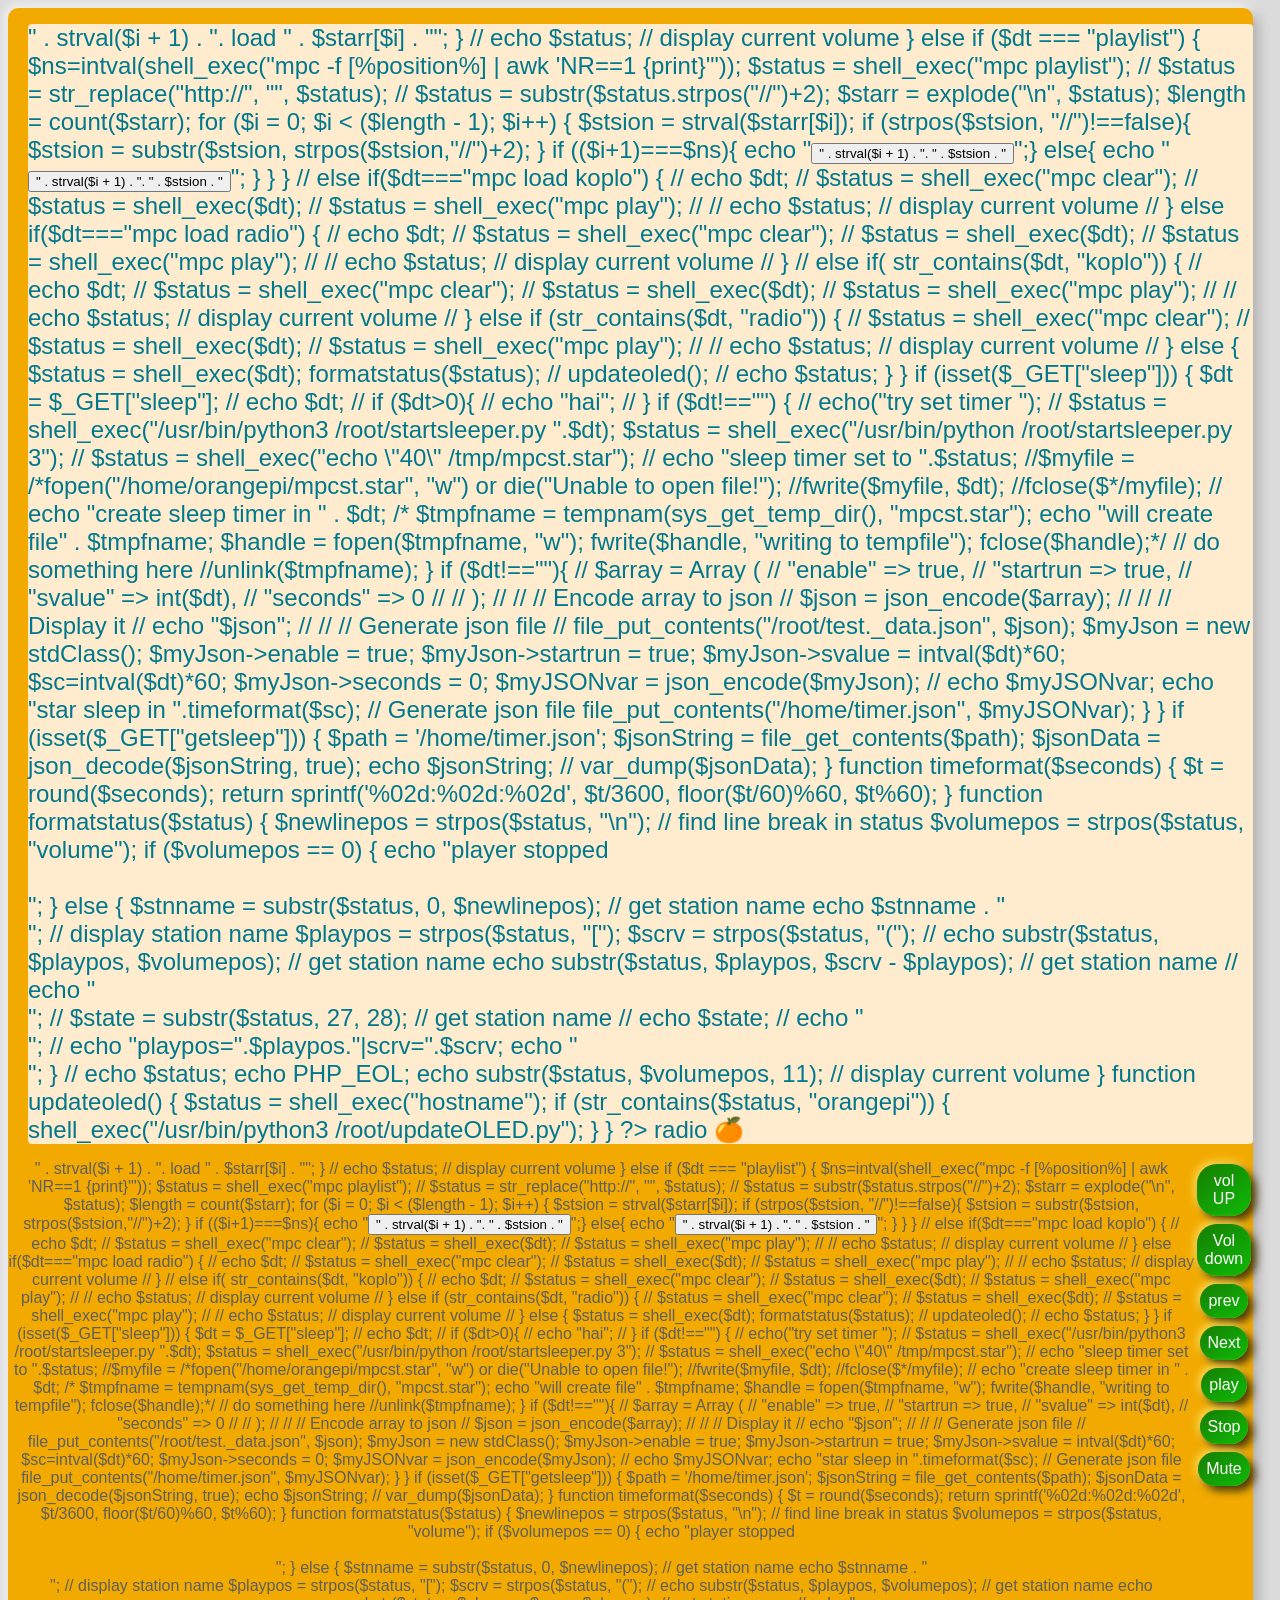
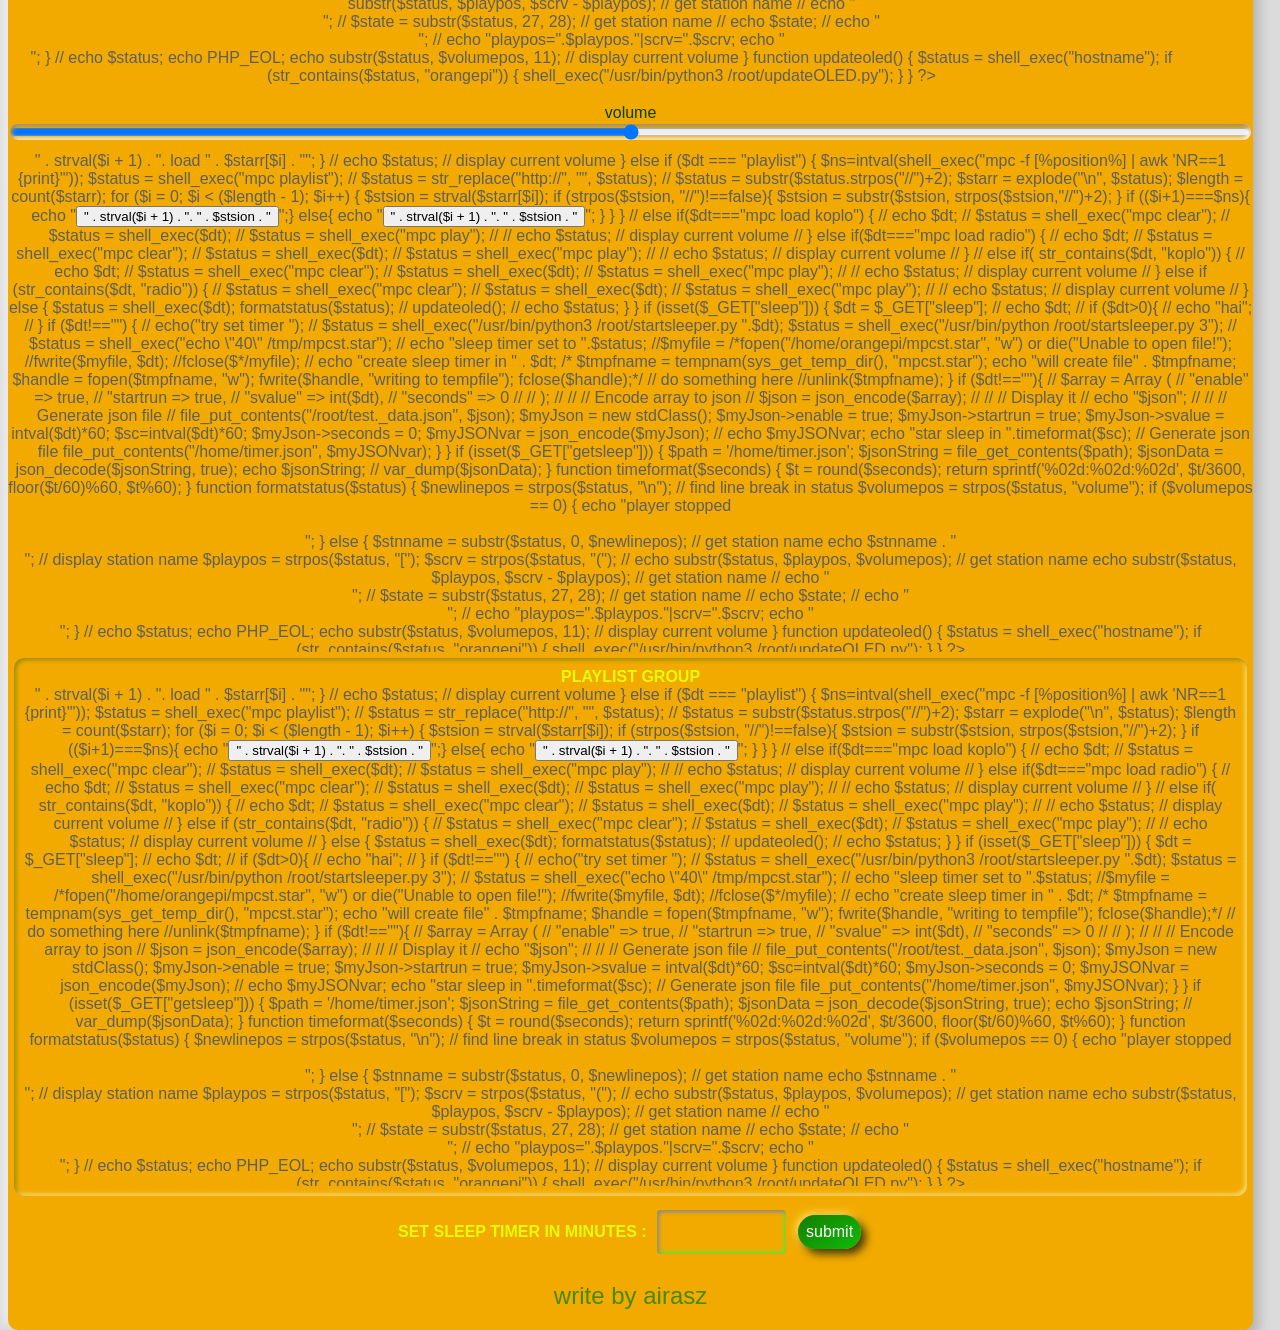
<file: webserver/apache-php/index.html>
<!DOCTYPE html>
<!--
design by airasz
-->
<html>

<head>
  <title>oradio v 0.1</title>
  <link rel="shortcut icon" type="image/x-icon" href="favicon.ico" />
  <meta name="viewport" content="width=device-width, initial-scale=1">
  <meta http-equiv="cache-control" content="no-cache" />
  <meta http-equiv="Pragma" content="no-cache" />
  <meta http-equiv="Cache-Control" content="no-store" />
  <link rel="stylesheet" type="text/css" href="radio.css  ">
  <link rel="stylesheet" type="text/css" href="style.css">
  <link rel="stylesheet" type="text/css" id="colorscheme">
  <script src="oradio.js"></script>
  <!-- <link rel="script" type="text/js" href="app.js"> -->
  <!-- <script type="text/javascript" src="https://unpkg.com/xlsx@0.15.1/dist/xlsx.full.min.js"></script> -->
  <!-- <script src="https://cdnjs.cloudflare.com/ajax/libs/xlsx/0.17.5/xlsx.min.js"></script> -->
  <!-- <script type="text/javascript" src="xlsx.full.js"></script> -->
  <!-- <script type="text/javascript" src="xlsx.min.js"></script> -->
</head>

<body onload="loadonce()" style="background-color: #dbdbdb;">
  <div id="loading" style="position: fixed; z-index: 1000; width: 100vw;
height: 100vh; top: 0; left: 0; display: flex; justify-content: center;
align-items: center; display: none;">
    <span>Wait...</span>
    <!-- Loading spinner goes here -->
  </div>
  <div class="main">
    <div class="card_switch">
      <h1 id="title">oradio</h1>
      <!-- <div id="info" style="min-height: 1cm;"></div> -->

      <div style="display:inline-flex">
        <div class="card-body" id="card-body">
          <div id="radiostatus"></div>
          <div id="sleepinfo"></div>
        </div>
        <!-- and class card-body-->
        <div style="display:inline-block">
          <button class="button1" onclick="sendcmd('mpc volume %2B5')">
            <a>vol UP</a>
          </button>
          <button class="button1" onclick="sendcmd('mpc volume %2D5')">
            <a>Vol down</a>
          </button>
          <button class="button1" onclick="sendcmd('mpc prev')">
            <a>prev</a>
          </button>
          <button class="button1" onclick="sendcmd('mpc next')">
            <a>Next</a>
          </button>
          <button class="button1" id="bplay" onclick="sendcmd('mpc toggle')">
            <a>play/pause</a>
          </button>
          <button class="button1" id="bstop   " onclick="sendcmd('mpc stop')">
            <a>Stop</a>
          </button>
          <button class="button1" onclick="sendcmd('mpc volume 0')">
            <a>Mute</a>
          </button>
          <br>
        </div>

      </div>
      <div class="card-body text-center" style="margin-bottom: 10px;">
        <div class="contr" style="display: grid;">
          <p3>volume</p3>
          <input id="svol" type="range" min="0" max="100" value="%volume%" class="slider" name="set_volume"
            onchange="setvol()" style="min-width: 280px;">
        </div>
      </div>
      <div class="buttonstation" id="stations"></div>
      <div class="groupbox">
        <p4>Playlist Group</p4>
        <div class="buttonstation" id="playlists"></div>
      </div>
      <div>
        <div class="ceditbox" id="cedit1">
          <p4>
            set sleep timer in minutes :
          </p4>
          <input class="form_data" type="text" id="tval" name="nama" onfocus="this.value=''"
            style="color:darkslategray;min-width: 3cm;align-content: flex-start;"><br>
          <button type="button" name="submit" id="submit" class="button1"
            onclick="setsleep(); return true;">submit</button>
        </div>
      </div>
      <!-- <div><p>play url</p><div style="display: flex;"><input id="purl" type="text" class="slider" name="playurl" onclick="playurl()"
                        style="min-width: 280px;"><button class="button1" onclick="playurl()"><a>play</a></button></div></div> -->


      <h2 style="color: rgb(69, 138, 0);" id="cname">write by airasz</h2>
    </div>
    <!-- and class card_switch-->
  </div>
  <!-- end div main -->
</body>
<script>
  // document.getElementById("defaultOpen").click();
</script>
<script type="application/javascript"></script>

</html>
</file>
<file: webserver/apache-php/radio.css>
body {
    background-color: lightblue;
    font-family: Arial, Helvetica, sans-serif;
}

h1 {
    color: navy;
    margin-left: 20px;
    font-size: 150%
}

ul {
    list-style-type: none;
    margin: 0;
    margin-left: -10px;
    overflow: hidden;
    background-color: #2C3E50;
    position: fixed;
    top: 0;
    width: 100%;
    z-index: 100;
}

li .pull-left {
    float: left;
}

li .pull-right {
    float: right;
}

li a {
    display: block;
    color: white;
    text-align: center;
    padding: 14px 16px;
    text-decoration: none;
}

li a:hover,
a.active {
    background-color: #111;
}

.button {
    min-width: 90px;
    height: 30px;
    background-color: #128F76;
    border: none;
    color: white;
    text-align: center;
    text-decoration: none;
    display: inline-block;
    font-size: 16px;
    margin: 8px 2px;
    cursor: pointer;
    border-radius: 10px;
    white-space: nowrap;
}

.buttonr {
    background-color: #D62C1A;
}

.buttons {
    background-color: #8F8C8A;
}

.select {
    width: 160px;
    height: 32px;
    padding: 5px;
    background: white;
    font-size: 16px;
    line-height: 1;
    border: 1;
    border-radius: 5px;
    -webkit-border-radius: 5px;
    -moz-border-radius: 5px;
    -webkit-appearance: none;
    border: 1px solid black;
    border-radius: 10px;
}

.selectw {
    width: 410px;
}

input[type="text"] {
    margin: 0;
    height: 28px;
    background: white;
    font-size: 16px;
    appearance: none;
    box-shadow: none;
    border-radius: 5px;
    -webkit-border-radius: 5px;
    -moz-border-radius: 5px;
    -webkit-appearance: none;
    border: 1px solid black;
    border-radius: 10px;
}

input[type="text"]:focus {
    outline: none;
}

input[type=submit] {
    width: 200px;
    height: 40px;
    background-color: #128F76;
    border: none;
    color: white;
    text-align: center;
    text-decoration: none;
    display: inline-block;
    font-size: 16px;
    margin: 4px 2px;
    cursor: pointer;
    border-radius: 5px;
}

textarea {
    width: 80;
    height: 25;
    border: 1px solid black;
    border-radius: 10px;
    padding: 5px;
    font-family: Courier, "Lucida Console", monospace;
    background-color: white;
    resize: none;
}



/* .slider{
    background: none;
    
} */
/* .cont_slider{
           border-radius: 14px;
    -webkit-appearance: none;
    width: 100%;
    max-width: 300px;
    height: 24px;
    background: #e4e3e3;
    outline: none;
    opacity: 0.7;
    padding-top: 2px;
    -webkit-transition: .2s;
    transition:  0.2s;
               box-shadow:  inset 4px 3px 4px #a3a3a3,inset -4px -3px 4px rgb(255, 255, 255); 

} */

.slider:hover {
    opacity: 1;
}

.slider::-webkit-slider-thumb {
    -webkit-appearance: none;
    appearance: none;
    width: 25px;
    height: 25px;
    background: #04AA6D;
    cursor: pointer;
}


.slider::-moz-range-thumb {
    width: 22px;
    height: 22px;
    /* background: rgb(255, 255, 255); */
    cursor: pointer;
    border: 0px;
    border-radius: 14px;
    background: linear-gradient(145deg, #ffffff, #d8d6d6);
    box-shadow: 5px 5px 8px #8a8a8a, -2px -2px 8px #fff;
}
</file>
<file: webserver/apache-php/style.css>
:root {
  --out_wide: 15px 15px 30px #919191, -15px -15px 30px #ffffff;
  --out_short: 6px 6px 16px #919191, -6px -6px 10px #ffffff;
  --ins: inset 2px 2px 4px #8a8a8a, inset -2px -2px 4px rgb(255, 255, 255);
}

html {
  font-family: Arial;
  display: inline-block;
  margin: 0px auto;
  text-align: center;
  height: 100%;
}

.main {
  display: flex;
  /* box-shadow: 6px 6px 12px #b3b0b0, -2px -2px 12px #fff; */
  border-radius: 10px;
}

h1 {
  color: rgb(0, 120, 141);
  font-family: Arial, Helvetica, sans-serif;
  text-align: left;
  font-weight: lighter;
  /* font-size: 56px; */
  /* padding: 0vh; */
}

p {
  font-size: 1.5rem;
}

input[type="submit"],
input[type="reset"],
input[type="option"] {
  border: chartreuse;
  border: solid 0px orange;
  color: rgb(107, 107, 106);
  padding: 10px;
  text-align: center;
  text-decoration: none;
  border-radius: 30px;
  display: flexbox;
  font-size: 16px;
  margin: 4px 2px;
  font-weight: bold;
  cursor: pointer;
  background: linear-gradient(145deg, #d3d3d3, #ffffff);
  box-shadow:
    5px 5px 8px #8a8a8a,
    -2px -2px 8px #fff;
}

input[type="text"] {
  /* width: 10%; */
  /* min-width: 1cm; */
  display: flex;
  width: 2cm;
  padding: 8px 8px;
  margin: 8px 0;
  margin-right: 10px;
  margin-left: 10px;
  /* box-sizing: border-box; */
  border: 0px solid rgb(184, 204, 0);
  border-radius: 4px;
  /* background-color: rgb(233, 231, 231); */
  background-color: transparent;
  /* color: rgb(0, 75, 4); */
  text-size-adjust: 32px;
  text-align: center;
  /* border-radius: 50px; */
  /* background: linear-gradient(145deg, #d3d3d3, #ffffff);
      box-shadow:  10px 10px 18px #e0e0e0, -2px -2px 18px #fff; */
  box-shadow:
    inset 2px 2px 4px #8a8a8a,
    inset -2px -2px 4px rgb(104, 232, 31);
}

input[type="submit"]:hover {
  background-color: yellow;
  color: rgb(36, 29, 1);
}

::placeholder {
  /* Chrome, Firefox, Opera, Safari 10.1+ */
  color: rgb(139, 139, 139);
  opacity: 1;
  /* Firefox */
}

.menu li {
  display: inline;
  margin: 20px;
  /* background-color: #008CBA; */
}

.buttonstation {
  overflow-y: auto;
  max-height: 500px;
}
.button1 {
  /*     color: rgb(78, 75, 75); */
  padding: 8px;
  border: 0px;
  font-size: 16px;
  margin: 4px 2px;
  /* border-radius: 10px; */
  /*     background: linear-gradient(145deg, #d3d3d3, #ffffff); */
  box-shadow:
    5px 5px 8px #8a8a8a,
    -2px -2px 8px #fff;
  cursor: pointer;
}

.button1:active {
  /*     color: rgb(78, 75, 75); */
  padding: 8px;
  border: 0px;
  font-size: 16px;
  margin: 4px 2px;
  cursor: pointer;
  /* border-radius: 50px; */
  /* background: linear-gradient(145deg, #d3d3d3, #ffffff);
                    box-shadow:  10px 10px 18px #e0e0e0, -2px -2px 18px #fff; */

  /*     background: linear-gradient(145deg, #d3d3d3, #ffffff); */
  box-shadow:
    inset 2px 2px 4px #8a8a8a,
    inset -2px -2px 4px rgb(255, 255, 255);
  cursor: pointer;
}

.port {
  padding: 8px;
  border: 0px;
  font-size: 14px;
  margin: 4px 2px;
  cursor: pointer;
  border-radius: 50px;
  background: linear-gradient(145deg, #d4d4d4, #f3f3f3);
  box-shadow:
    6px 6px 12px #b3b0b0,
    -2px -2px 12px #fff;
}

.port:active {
  padding: 8px;
  border: 0px;
  font-size: 14px;
  margin: 4px 2px;
  cursor: pointer;

  border-radius: 50px;
  background: linear-gradient(145deg, #d4d4d4, #f3f3f3);
  box-shadow:
    inset 2px 2px 4px #8a8a8a,
    inset -2px -2px 4px rgb(255, 255, 255);
}

.units {
  font-size: 1.2rem;
}

.sensor-labels {
  font-size: 1.5rem;
  vertical-align: middle;
  padding-bottom: 15px;
}

.card_switch {
  /* Add shadows to create the "card" effect */
  box-shadow:
    6px 6px 12px #b3b0b0,
    -2px -2px 12px #fff;
  /* flex-wrap: inherit; */
  transition: 0.3s;
  color: rgb(95, 95, 95);
  margin-top: 0mm;
  display: block;
  background-color: #dbdbdb;
  border-radius: 10px;
  margin-right: 5mm;
  /* padding-bottom: 5mm; */
  min-width: 9cm;
  align-items: left;
  justify-content: left;
  /* display: flex; */
  justify-items: left;
  /* position: relative; */
  flex-flow: row wrap;
  /* flex-wrap: inherit; */
  flex-direction: column;
  display: inline-block;
  /* box-shadow: 12px 12px 12px #b3b0b0, -4px -4px 12px #fff; */
  /*centering card
    /* flex-wrap: wrap; */
  /* position: relative; */
  /* flex-direction: row; */
  /* word-wrap: break-word; */
  /* banana */
}

/* On mouse-over, add a deeper shadow */
.card_switch:hover {
  /* box-shadow: 0 10px 20px rgba(0, 0, 0, 0.8); */
  box-shadow:
    12px 12px 12px #b3b0b0,
    -4px -4px 12px #fff;
}

h2 {
  color: rgb(56, 56, 56);
  font-family: Arial, Helvetica, sans-serif;
  text-align: center;
  font-weight: lighter;
}

div p3 {
  text-align: center;
  color: #074204;
  font-family: sans-serif;
  /* background-color: teal; */
  display: block;
  margin-top: 5mm;
}

div p5 {
  text-align: center;
  font-family: sans-serif;
  color: rgb(65, 0, 22);
  /* background-color: teal; */
  display: block;
  margin-top: 5mm;
}

/* https://blogfonts.com/download/p-53339-1/Predator.file */
div p4 {
  text-size-adjust: 14pt;
  text-transform: uppercase;
  /* margin-left: 5mm; */
  font-family: Arial, Helvetica, sans-serif;
  font-style: normal;
  font-weight: bold;
  text-align: center;
  justify-content: center;
  align-content: center;
  color: #e3fc05;
}

div p6 {
  text-size-adjust: 10pt;
  /* text-transform: uppercase; */
  /* margin-left: 5mm; */
  font-family: Arial, Helvetica, sans-serif;
  font-style: normal;
  /* font-weight: bold; */
  color: wheat;
  /* color: rgb(242, 248, 188); */
  /* font-family: 'Segoe UI', sans-serif; */
  text-align: center;
}

._form {
  flex-wrap: wrap;
  display: flex;
  margin: auto;
}

.groupbox {
  display: grid;
  /* margin: auto; */
  margin: 6px;
  padding: 10px;
  justify-content: center;
  align-items: center;
  border-radius: 10px;
}

.groupboxx {
  display: block;
  /* margin: auto; */
  margin: 6px;
  padding: 10px;
  justify-content: center;
  align-items: center;
  border-radius: 10px;
  box-shadow:
    inset 2px 2px 4px #8a8a8a,
    inset -2px -2px 4px rgb(255, 255, 255);
}

.ceditbox {
  display: flex;
  margin: auto;
  justify-content: center;
  align-items: center;
}

.edit {
  padding-left: 6px;
  padding-right: 6px;
  display: block;
  margin: 6px;
  color: rgb(95, 95, 95);
  /* width: 100px; */
  /* flex-wrap: wrap; */
  border-radius: 10px;
  background-color: #dbdbdb;
  /* background: linear-gradient(145deg, #d3d3d3, #ffffff);  */
  /* box-shadow: inset 2px 2px 6px #8a8a8a, inset -2px -2px 6px rgb(255, 255, 255); */
  box-shadow:
    6px 6px 12px #b3b0b0,
    -2px -2px 12px #fff;
}

/* Style the tab */

.switchled {
  position: relative;
  /* display: inline-block; */
  width: 60px;
  height: 34px;
  margin-left: 3mm;
  margin-right: 3mm;
}

.switchled input {
  opacity: 0;
  width: 0;
  height: 0;
}

.switch_led {
  background-color: rgb(61, 61, 61);
  align-items: center;
  /* centervertical/*
          padding-left: 10mm;
          padding-right: 10mm;
          /* padding-bottom: 10mm; */
  justify-content: center;
  display: flex;
}

/* The slider */
.slider {
  /* position: absolute; */
  cursor: pointer;
  top: 0;
  /* left: 0; */
  right: 0;
  bottom: 0;
  border-radius: 20px;
  /* background-color: rgb(230, 34, 34); */
  box-shadow:
    inset 2px 2px 4px #8a8a8a,
    inset -2px -2px 4px rgb(255, 255, 255);
  -webkit-transition: 0.4s;
  transition: 0.4s;
}

.slider:before {
  /* position: absolute; */
  content: "";
  height: 26px;
  width: 26px;
  /* left: 4px; */
  bottom: 4px;
  border-radius: 50%;
  /* background-color: rgb(230, 22, 22); */
  background: linear-gradient(145deg, #ffffff, #b3b1b1);
  box-shadow:
    5px 5px 8px #8a8a8a,
    -2px -2px 8px #fff;
  /* box-shadow: 5px 5px 8px #8a8a8a, -2px -2px 8px #fff; */
  -webkit-transition: 0.4s;
  transition: 0.4s;
}

input:checked + .slider {
  /* background-color: rgb(95, 248, 215); */

  /* background-color: rgb(126, 126, 126); */
}

input:focus + .slider {
  /* box-shadow: 0 0 1px #2196F3; */

  box-shadow:
    inset 2px 2px 4px #8a8a8a,
    inset -2px -2px 4px rgb(255, 255, 255);
}

input:checked + .slider:before {
  -webkit-transform: translateX(26px);
  -ms-transform: translateX(26px);
  transform: translateX(26px);
}
</file>
